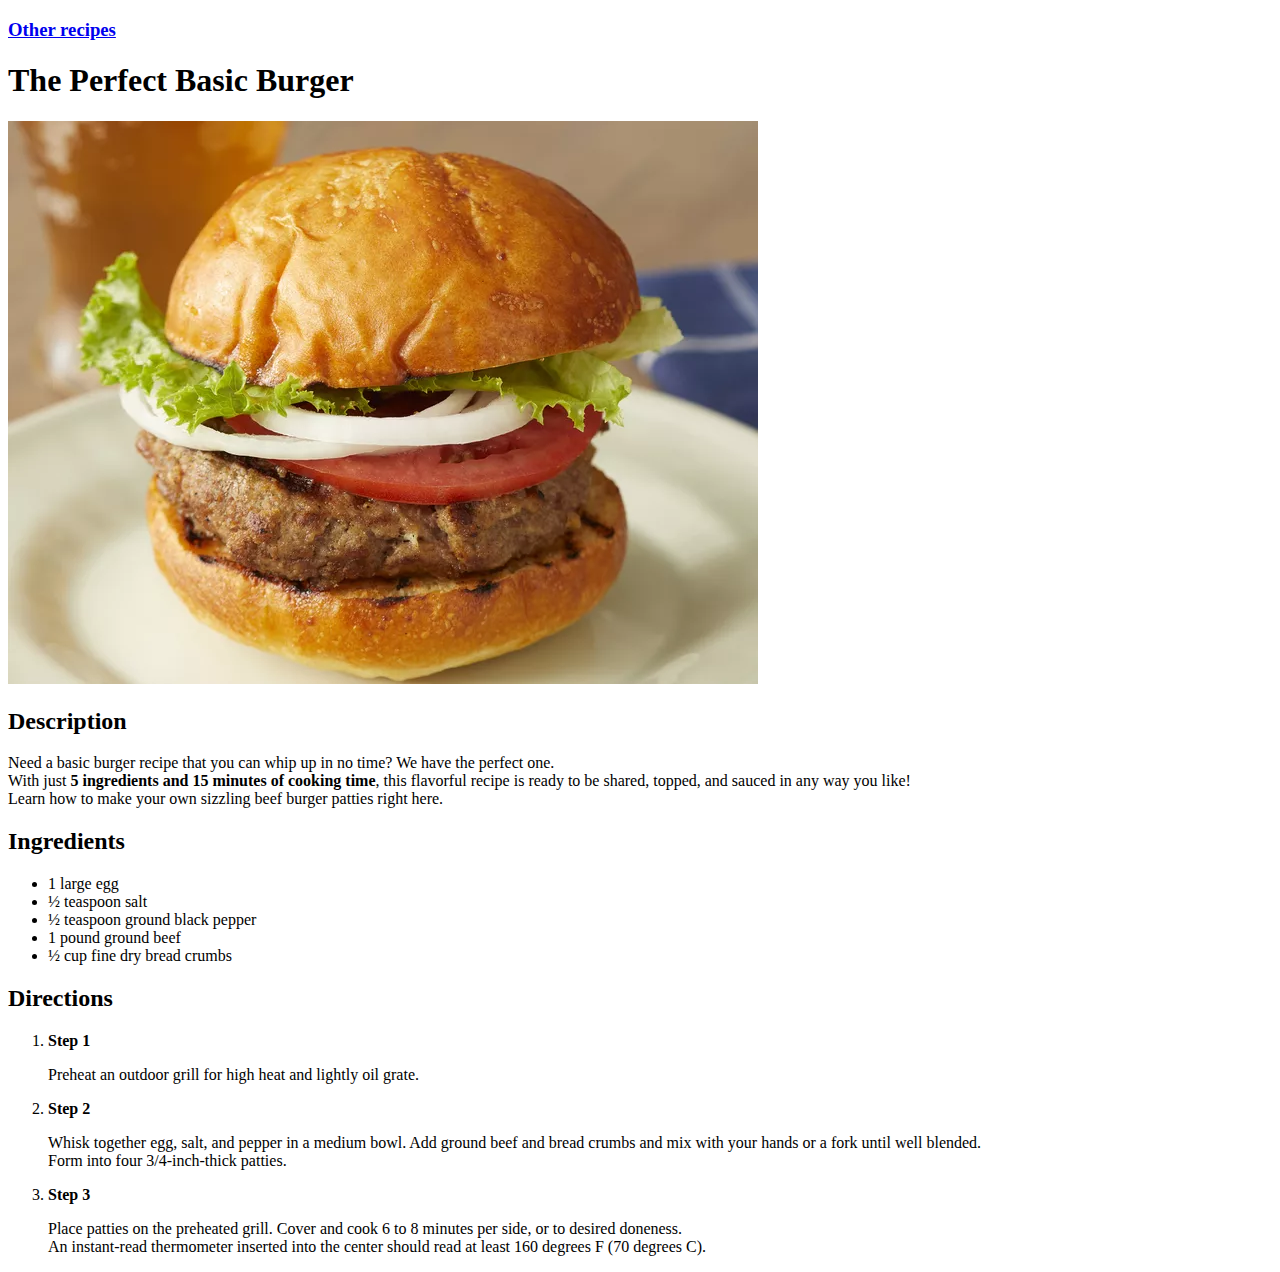
<file: recipes/burger.html>
<!DOCTYPE html>
<html lang="en">
    <head>
        <meta charset="UTF-8">
        <title>The Perfect Basic Burger Recipe</title>
    </head>
    
    <body>
        <a href="../index.html"><h3><b>Other recipes</b></h3></a>
        <h1>The Perfect Basic Burger</h1>
        <img src="../images/basic_burger.webp">
        <h2>Description</h2>
        <p>
            Need a basic burger recipe that you can whip up in no time? We have the perfect one. 
            <br> With just <strong>5 ingredients and 15 minutes of cooking time</strong>, this flavorful recipe is ready to be shared, topped, and sauced in any way you like! 
            <br> Learn how to make your own sizzling beef burger patties right here.
        </p>
        <h2>Ingredients</h2>
        <ul>
            <li>1 large egg</li>
            <li>&half; teaspoon salt</li>
            <li>&half; teaspoon ground black pepper</li>
            <li>1 pound ground beef</li>
            <li>&half; cup fine dry bread crumbs</li>
        </ul>
        <h2>Directions</h2>
        <ol>
            <li>
                <strong>Step 1</strong>
                <p>Preheat an outdoor grill for high heat and lightly oil grate.</p>
            </li>

            <li>
                <strong>Step 2</strong>
                <p>Whisk together egg, salt, and pepper in a medium bowl. Add ground beef and bread crumbs and mix with your hands or a fork until well blended. 
                <br>Form into four 3/4-inch-thick patties.</p>
            </li>

            <li>
                <strong>Step 3</strong>
                <p>Place patties on the preheated grill. Cover and cook 6 to 8 minutes per side, or to desired doneness. 
                <br>An instant-read thermometer inserted into the center should read at least 160 degrees F (70 degrees C).</p>
            </li>
        </ol>
    </body>
</html>
</file>
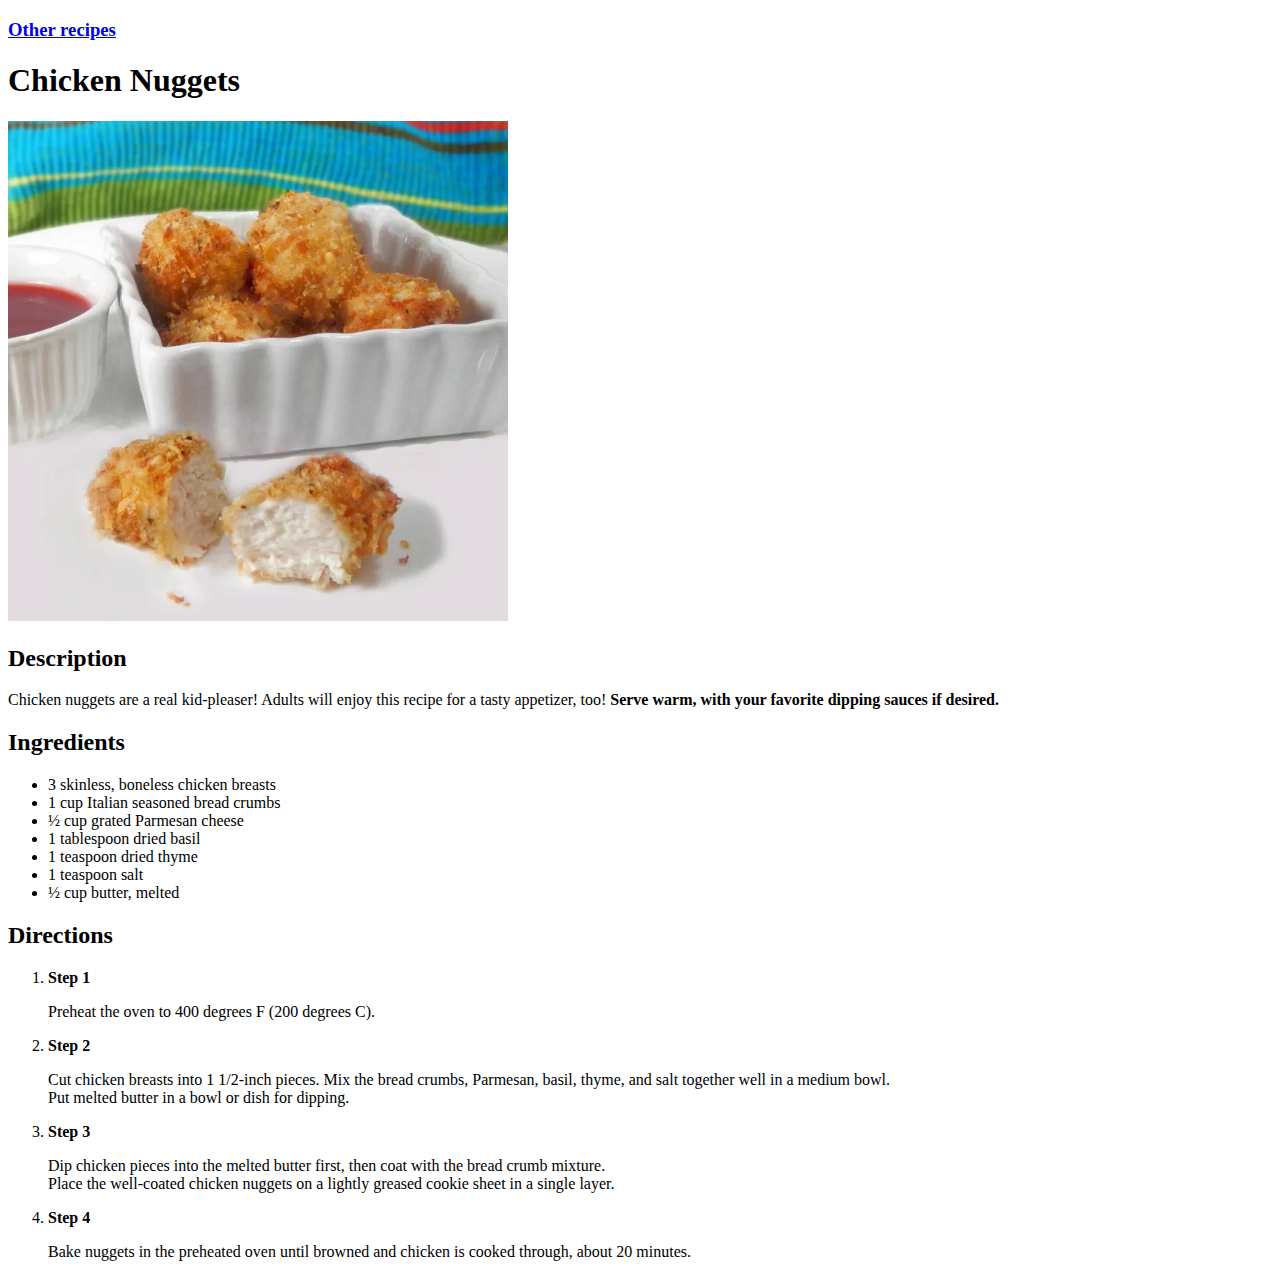
<file: recipes/chicken-nuggets.html>
<!DOCTYPE html>
<html lang="en">
    <head>
        <meta charset="UTF-8">
        <title>Chicken Nuggets</title>
    </head>
    
    <body>
        <a href="../index.html"><h3><b>Other recipes</b></h3></a>
        <h1>Chicken Nuggets</h1>
        <img src="../images/chicken-nuggets.webp" height="500px">
        <h2>Description</h2>
        <p>
            Chicken nuggets are a real kid-pleaser! Adults will enjoy this recipe for a tasty appetizer, too! <strong>Serve warm, with your favorite dipping sauces if desired.</strong>
        </p>
        <h2>Ingredients</h2>
        <ul>
            <li>3 skinless, boneless chicken breasts</li>
            <li>1 cup Italian seasoned bread crumbs</li>
            <li>&half; cup grated Parmesan cheese</li>
            <li>1 tablespoon dried basil</li>
            <li>1 teaspoon dried thyme</li>
            <li>1 teaspoon salt</li>
            <li>&half; cup butter, melted</li>
        </ul>
        <h2>Directions</h2>
        <ol>
            <li>
                <strong>Step 1</strong>
                <p>Preheat the oven to 400 degrees F (200 degrees C).</p>
            </li>

            <li>
                <strong>Step 2</strong>
                <p>Cut chicken breasts into 1 1/2-inch pieces. Mix the bread crumbs, Parmesan, basil, thyme, and salt together well in a medium bowl. 
                <br>Put melted butter in a bowl or dish for dipping.</p>
            </li>

            <li>
                <strong>Step 3</strong>
                <p>Dip chicken pieces into the melted butter first, then coat with the bread crumb mixture. 
                <br>Place the well-coated chicken nuggets on a lightly greased cookie sheet in a single layer.</p>
            </li>

            <li>
                <strong>Step 4</strong>
                <p>Bake nuggets in the preheated oven until browned and chicken is cooked through, about 20 minutes.</p>
            </li>
        </ol>
    </body>
</html>
</file>
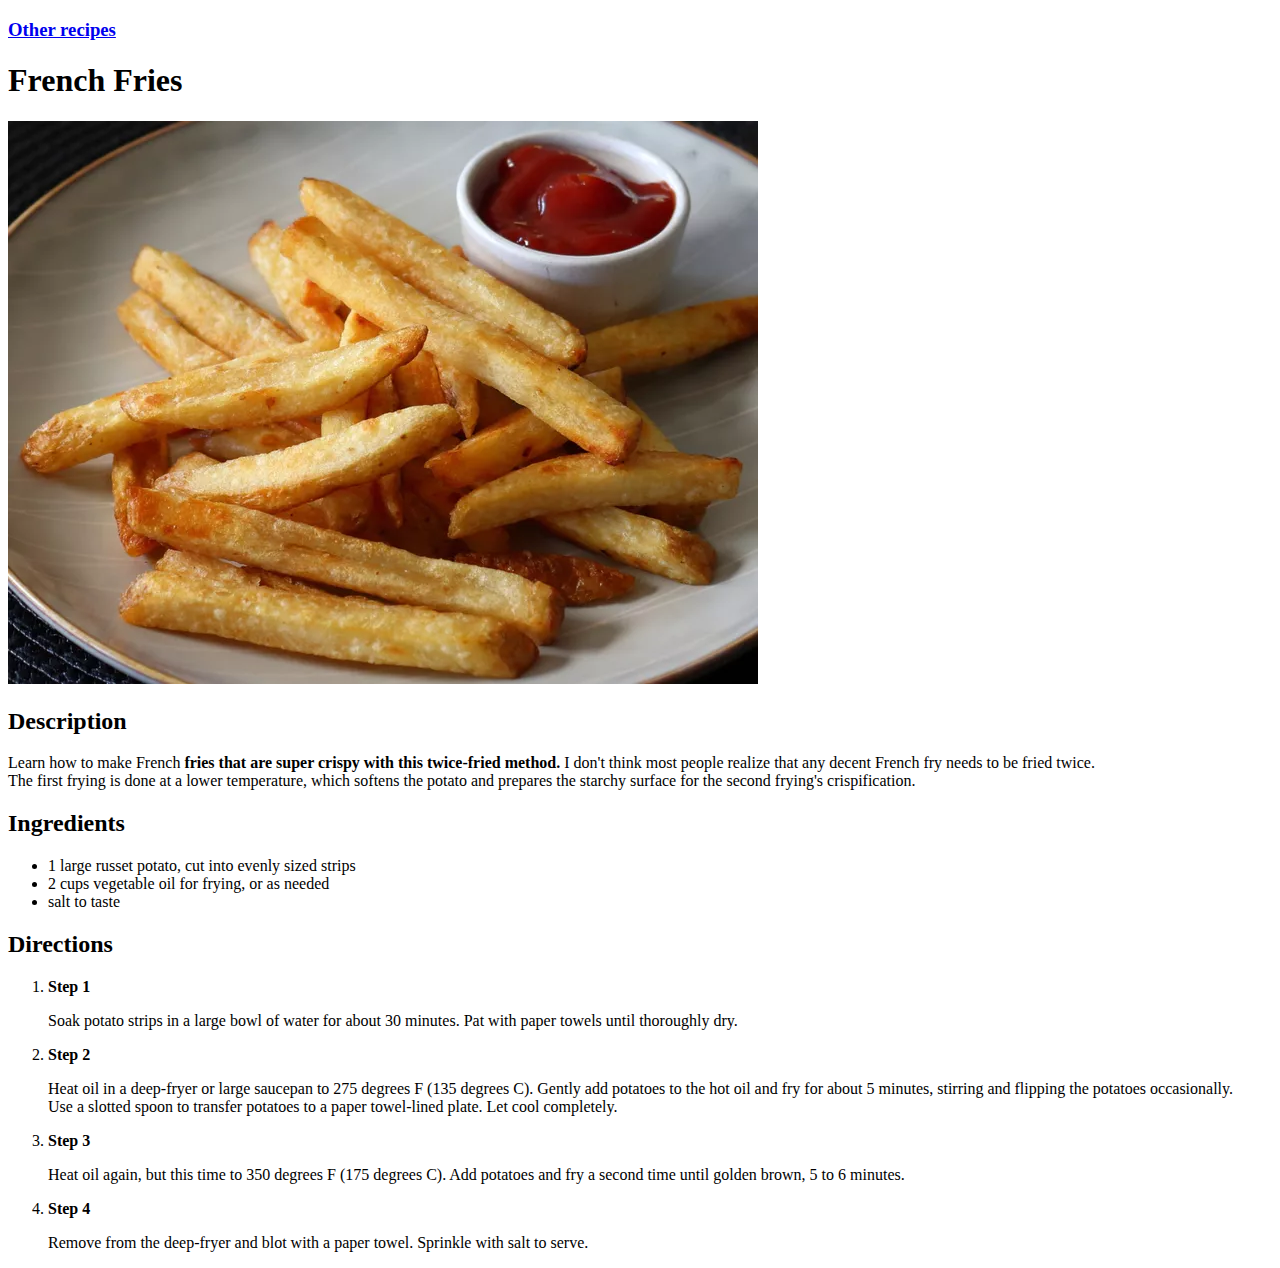
<file: recipes/french-fries.html>
<!DOCTYPE html>
<html lang="en">
    <head>
        <meta charset="UTF-8">
        <title>French Fries</title>
    </head>
    
    <body>
        <a href="../index.html"><h3><b>Other recipes</b></h3></a>
        <h1>French Fries</h1>
        <img src="../images/fries.webp">
        <h2>Description</h2>
        <p>
            Learn how to make French <strong>fries that are super crispy with this twice-fried method.</strong> I don't think most people realize that any decent French fry needs to be fried twice. 
            <br> The first frying is done at a lower temperature, which softens the potato and prepares the starchy surface for the second frying's crispification.
        </p>
        <h2>Ingredients</h2>
        <ul>
            <li>1 large russet potato, cut into evenly sized strips</li>
            <li>2 cups vegetable oil for frying, or as needed</li>
            <li>salt to taste</li>
        </ul>
        <h2>Directions</h2>
        <ol>
            <li>
                <strong>Step 1</strong>
                <p>Soak potato strips in a large bowl of water for about 30 minutes. Pat with paper towels until thoroughly dry.</p>
            </li>

            <li>
                <strong>Step 2</strong>
                <p>Heat oil in a deep-fryer or large saucepan to 275 degrees F (135 degrees C). Gently add potatoes to the hot oil and fry for about 5 minutes, stirring and flipping the potatoes occasionally. 
                <br>Use a slotted spoon to transfer potatoes to a paper towel-lined plate. Let cool completely.</p>
            </li>

            <li>
                <strong>Step 3</strong>
                <p>Heat oil again, but this time to 350 degrees F (175 degrees C). Add potatoes and fry a second time until golden brown, 5 to 6 minutes.</p>
            </li>

            <li>
                <strong>Step 4</strong>
                <p>Remove from the deep-fryer and blot with a paper towel. Sprinkle with salt to serve.</p>
            </li>
        </ol>
    </body>
</html>
</file>
